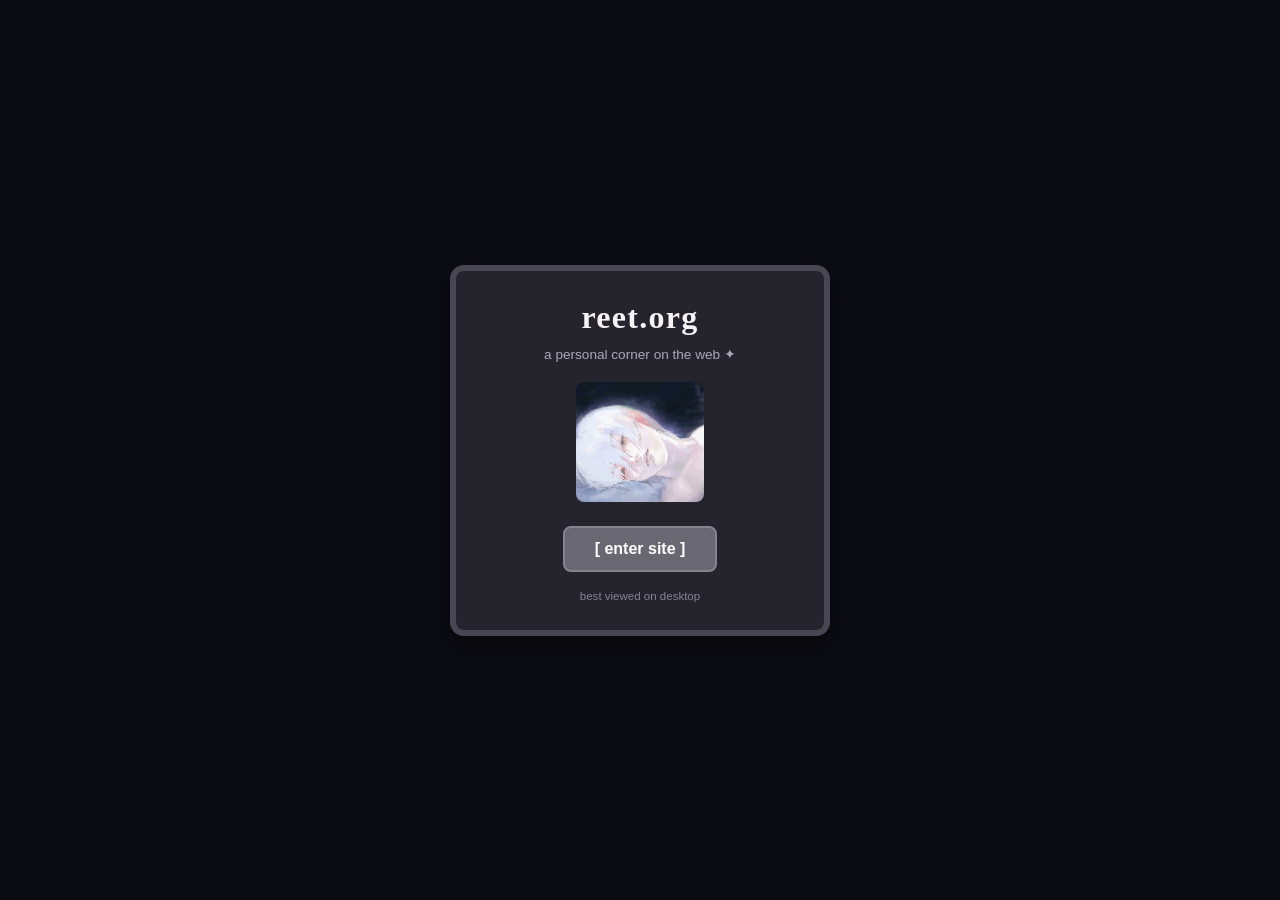
<file: index.html>
<!DOCTYPE html>
<html lang="en">
  <head>
    <meta charset="UTF-8">
    <meta name="viewport" content="width=device-width, initial-scale=1">
    <title>welcome</title>
    <style>
      * {
        box-sizing: border-box;
      }

      body {
        margin: 0;
        min-height: 100vh;
        background-color: #0b0b12;
        background-image: url("https://files.catbox.moe/3c1025.gif");
        background-repeat: repeat;
        background-attachment: fixed;
        color: #d1d1d6;
        font-family: Arial, sans-serif;
        display: flex;
        align-items: center;
        justify-content: center;
        padding: 20px;
      }

      .splash-card {
        background: #25242c;
        border: 6px solid #484650;
        border-radius: 14px;
        box-shadow: 0 8px 24px rgba(0, 0, 0, 0.45);
        padding: 28px 24px;
        text-align: center;
        max-width: 380px;
        width: 100%;
      }

      .splash-card h1 {
        margin: 0 0 10px;
        font-size: 2rem;
        color: #f5f3f8;
        font-family: 'Bree Serif', serif, Arial;
        letter-spacing: 0.04em;
      }

      .splash-tagline {
        margin: 0 0 20px;
        font-size: 0.85rem;
        color: #aaa8b5;
      }

      .splash-graphic {
        display: block;
        margin: 0 auto 24px;
        max-height: 120px;
        width: auto;
        border-radius: 8px;
        image-rendering: pixelated;
      }

      .enter-btn {
        display: inline-block;
        padding: 12px 30px;
        background-color: #696772;
        color: #ffffff;
        text-decoration: none;
        font-weight: bold;
        font-size: 1rem;
        border-radius: 8px;
        border: 2px solid #85838f;
        transition: transform 0.15s ease, background-color 0.15s ease;
      }

      .enter-btn:hover {
        background-color: #ff9cad;
        color: #292832;
        border-color: #ff9cad;
        transform: translateY(-2px);
      }

      .splash-warning {
        margin-top: 18px;
        margin-bottom: 0;
        font-size: 0.72rem;
        color: #85838f;
      }
    </style>
  </head>
  <body>

    <main class="splash-card">
      <h1>reet.org</h1>
      <p class="splash-tagline">a personal corner on the web ✦</p>

      <img src="pfp.jpg" alt="reet graphic" class="splash-graphic">

      <a href="home.html" class="enter-btn">[ enter site ]</a>

      <p class="splash-warning">best viewed on desktop</p>
    </main>

  </body>
</html>
</file>
